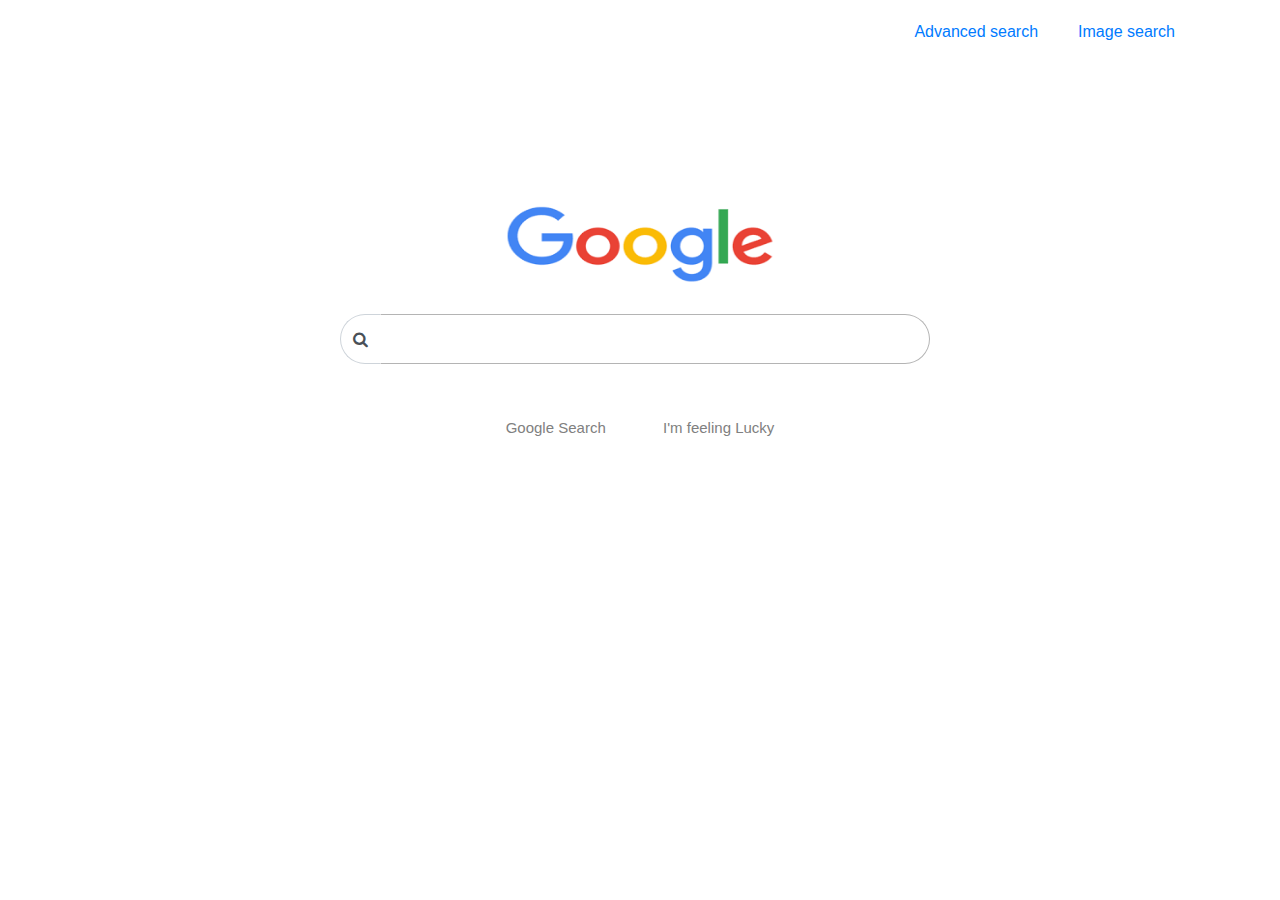
<file: index.html>
<!DOCTYPE html>
<html lang="en">
    <head>
        <meta name="viewport" content="width-device-width, initial-scale-1.0">
        <link rel="stylesheet" href="https://stackpath.bootstrapcdn.com/bootstrap/4.4.1/css/bootstrap.min.css" integrity="sha384-Vkoo8x4CGsO3+Hhxv8T/Q5PaXtkKtu6ug5TOeNV6gBiFeWPGFN9MuhOf23Q9Ifjh" crossorigin="anonymous"> 
        <link rel="stylesheet" href="https://cdnjs.cloudflare.com/ajax/libs/font-awesome/4.7.0/css/font-awesome.min.css">
        <link rel="stylesheet" type="text/css" href="style.css">
        <link rel="icon" href="[data-uri]" type="image/png">

        <title>Google</title>
        <style>
             ul{
    list-style-type: none;
    margin: 0;
    padding: 0;
    overflow: hidden;
}
li{
    display: inline-flexbox;
    float: right;
}
li a{
    display: block;
    padding: 20px;
    background-color: white;
}
        </style>
    </head>
    <body>
        <div class="container">
            <ul>
                <li>
                    <a href="image.html">Image search</a>
                </li>
                <li>
                    <a href="advance.html">Advanced search</a>
                </li>
            </ul>
            <img src="[data-uri]" class="img0">
        


        <form action="https://google.com/search" classs="form0">
            <center>
            <div class="input-group mb-3 div0">
                <div class="input-group-prepend">
                    <span class="input-group-text" id="basic-addon1"><i class="fa fa-search"></i></span>
                </div>
                <input type="text" name="q" class="search" autocapitalize="off" autocorrect="off" spellcheck="false"> 
            </div>
            </center>
            <div class="div1">
            <center>
                <input type="submit" class="submitbtn" value="Google Search">
                &nbsp
                <input type="submit" name="btnI" value="I'm feeling Lucky" class="submitbtn">           
            </center>
            </div>
        </form>
    </div>
    </body>
</html>
</file>
<file: style.css>
body{
    font-family: arial,sans-serif;
}
.img0{
    width: 700px;
    height: 250px;
    padding-left: 410px;
    padding-top: 110px;
}

.div0{
    width: 1000px;
    padding-left: 200px;
    float: center;
}

.search{
    border-top-right-radius: 25px;
    border-bottom-right-radius: 25px;
    border: 1px solid rgb(180, 180, 180);
    border-left: 0.1px solid white;
    border-top: 1px solid rgb(180, 180, 180);
    width: 550px;
    height: 50px;
}

input:hover{
    box-shadow: 0 0 11px rgba(30, 30, 30, .5);
}

.submitbtn:hover{
    border: 1pxsolid rgb(99, 95, 95);
}

input:focus{
    outline: none;
}

#basic-addon1, #basic-addon2{
    background-color: white;
    border-bottom-left-radius: 25px;
    border-right: 0.1px solid grey;
    border-top-left-radius: 25px;
}

.form0{
    padding-top: 30px;
}

.srchicon{
    color: white;
}

.submitbtn{
    border: 0.1px solid white;
    border-radius: 4px;
    color: grey;
    font-size: 15px;
    margin: 10px 5px;
    line-height: 28px;
    padding: 0 16px;
    height: 35px;
    color: grey;
    background-color: white;
    min-width: 54px;
    text-align: center;
    cursor: pointer;
    user-select: none;
}

.div1{
    padding-top: 20px;
}

#form1{
    padding-left: 20px;
}

#adimg0{
    width: 100px;
    height: 30px;
}

#adiv0{
    background-color: white;
}

#label0{
    color: #d93025;
}

#adiv1{
    margin-top: 10px;
    margin-left: 30px;
}

#adiv2{
    margin-top: 30px;
    margin-left: 45px;
}

#span2{
    font-size: 100%;
    font-weight: inherit;
    font-style: inherit;
}
</file>
